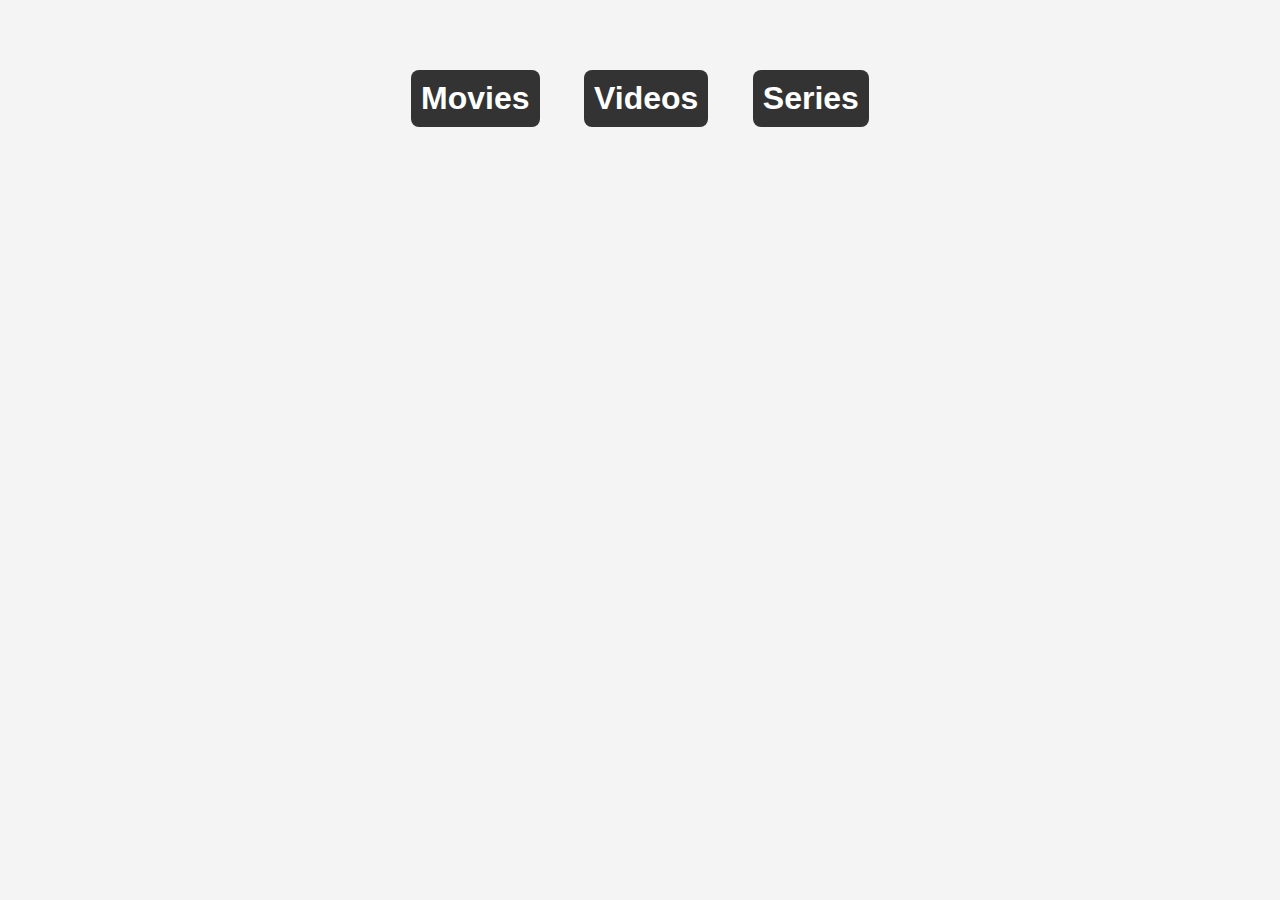
<file: Movie Website/template/index.html>
<html>
    <head>
        <title>Home Server</title>
        <style>
            body {
                font-family: Arial, sans-serif;
                background-color: #f4f4f4;
                text-align: center;
                margin: 0;
                padding: 50px;
            }

            h1 {
                background-color: #333;
                color: white;
                padding: 10px;
                border-radius: 8px;
                display: inline-block;
                margin: 20px;
            }

            h1 a {
                text-decoration: none;
                color: white;
            }

            h1 a:hover {
                color: #ff5733;
            }
        </style>
    </head>

    <body>
        <h1><a href="/Movies">Movies</a></h1>
        <h1><a href="/Videos">Videos</a></h1>
        <h1><a href="/Series">Series</a></h1>
    </body>
</html>
</file>
